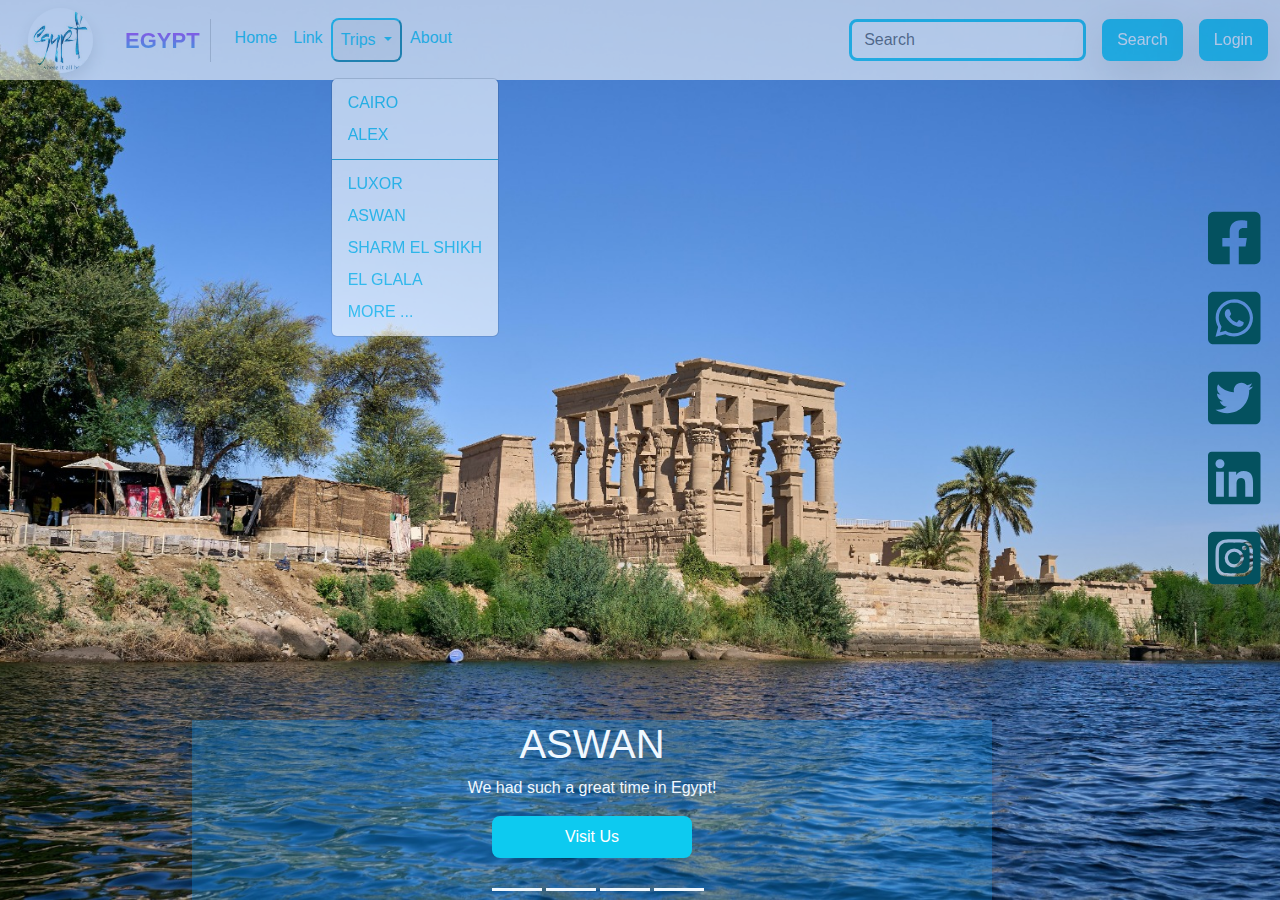
<file: aswan.html>
<!DOCTYPE html>
<html lang="en">
  <head>
    <meta charset="UTF-8" />
    <meta name="viewport" content="width=device-width, initial-scale=1.0" />
    <title>Egypt</title>
    <link rel="stylesheet" href="css/all.min.css" />
    <link rel="stylesheet" href="css/bootstrap.min.css" />
    <link rel="stylesheet" href="css/bootstrap.min.css.map" />
    <link rel="stylesheet" href="css/main.css" />
  </head>
  <body>
    <nav
      class="navbar navbar-expand-md navbar-light bg-light fixed-top"
      style="height: 80px; opacity: 0.6"
    >
      <div class="container-fluid">
        <input
          type="image"
          src="img/logo1.jpg"
          class="rounded-circle mx-3 shadow"
          alt="pic"
          height="65px"
          width="65px"
        />
        <a
          class="navbar-brand text-info m-3"
          href="#"
          style="
            border-right: 1px solid #ccc;
            padding-right: 10px;
            font-weight: bold;
          "
          >EGYPT</a
        >
        <button
          class="navbar-toggler"
          type="button"
          data-bs-toggle="collapse"
          data-bs-target="#navbarContent"
          aria-controls="navbarSupportedContent"
          aria-expanded="false"
          aria-label="Toggle navigation"
        >
          <span class="navbar-toggler-icon"></span>
        </button>
        <div class="collapse navbar-collapse" id="navbarContent">
          <ul class="navbar-nav me-auto mb-2 mb-lg-0">
            <li class="nav-item">
              <a class="nav-link active text-info" aria-current="page" href="#"
                >Home</a
              >
            </li>
            <li class="nav-item">
              <a class="nav-link text-info" href="#">Link</a>
            </li>
            <li class="nav-item dropdown">
              <button
                class="btn1 nav-link dropdown-toggle text-info border-2 border-info rounded-3 show"
                href="#"
                id="nav-Dropdown"
                role="button"
                data-bs-toggle="dropdown"
                aria-expanded="true"
              >
                Trips
              </button>
              <ul
                class="dropdown-menu mt-3 fade show"
                aria-labelledby="nav-Dropdown"
                data-bs-popper="static"
              >
                <li>
                  <a
                    class="dropdown-item text-info"
                    target="_blank"
                    href="index.html"
                    >CAIRO</a
                  >
                </li>
                <li>
                  <a class="dropdown-item text-info" target="_blank" href="">
                    ALEX</a
                  >
                </li>
                <li>
                  <hr class="dropdown-divider bg-info" />
                </li>
                <li>
                  <a class="dropdown-item text-info" target="_blank" href=""
                    >LUXOR</a
                  >
                </li>
                <li>
                  <a
                    class="dropdown-item text-info"
                    target="_blank"
                    href="aswan.html"
                    >ASWAN</a
                  >
                </li>
                <li>
                  <a
                    class="dropdown-item text-info"
                    target="_blank"
                    href="shram.html"
                    >SHARM EL SHIKH</a
                  >
                </li>
                <li>
                  <a
                    class="dropdown-item text-info"
                    target="_blank"
                    href="glalh.html"
                    >EL GLALA</a
                  >
                </li>
                <li>
                  <a class="dropdown-item text-info" target="_blank" href=""
                    >MORE ...</a
                  >
                </li>
              </ul>
            </li>
            <li class="nav-item">
              <a class="nav-link disabled text-info">About</a>
            </li>
          </ul>
          <form class="d-flex">
            <input
              class="form-control m-3 border-3 border-info rounded-3"
              type="search"
              placeholder="Search"
              aria-label="Search"
            />
          </form>
          <form class="d-flex">
            <button
              class="navbtn btn bg-info text-white me-3 border-3 border-info rounded-3 shadow-lg"
              type="submit"
            >
              Search
            </button>
            <button
              class="navbtn btn bg-info text-white border-3 border-info rounded-3 shadow-lg"
              type="button"
              data-bs-toggle="modal"
              data-bs-target="#myModal"
            >
              Login
            </button>
          </form>
        </div>
      </div>
    </nav>
    <div class="ASWAN">
      <div class="aswan">
        <h1>ASWAN</h1>
        <p>We had such a great time in Egypt!</p>
        <button
          class="btn bg-info text-white border-3 border-info rounded-3 w-25"
        >
          Visit Us
        </button>
        <div class="lines d-flex">
          <a class="line me-1" href="index.html"></a>
          <a class="line me-1" href="aswan.html"></a>
          <a class="line me-1" href="shram.html"></a>
          <a class="line me-1" href="glalh.html"></a>
        </div>
      </div>
    </div>
    <aside>
      <div
        class="d-flex flex-column justify-content-between ms-auto"
        style="position: fixed; z-index: 90; top: 200px; right: 20px"
      >
        <div class="aside-icon">
          <a href="#"><i class="fab fa-facebook-square"></i></a>
        </div>
        <div class="aside-icon">
          <a href="#"><i class="fab fa-whatsapp-square"></i></a>
        </div>
        <div class="aside-icon">
          <a href="#"><i class="fab fa-twitter-square"></i></a>
        </div>
        <div class="aside-icon">
          <a href="#"><i class="fab fa-linkedin"></i></a>
        </div>
        <div class="aside-icon">
          <a href="#"><i class="fab fa-instagram-square"></i></a>
        </div>
      </div>
    </aside>
    <script src="js/all.min.js"></script>
    <script src="js/bootstrap.bundle.min.js"></script>
    <script src="js/bootstrap.bundle.min.js.map"></script>
  </body>
</html>
</file>
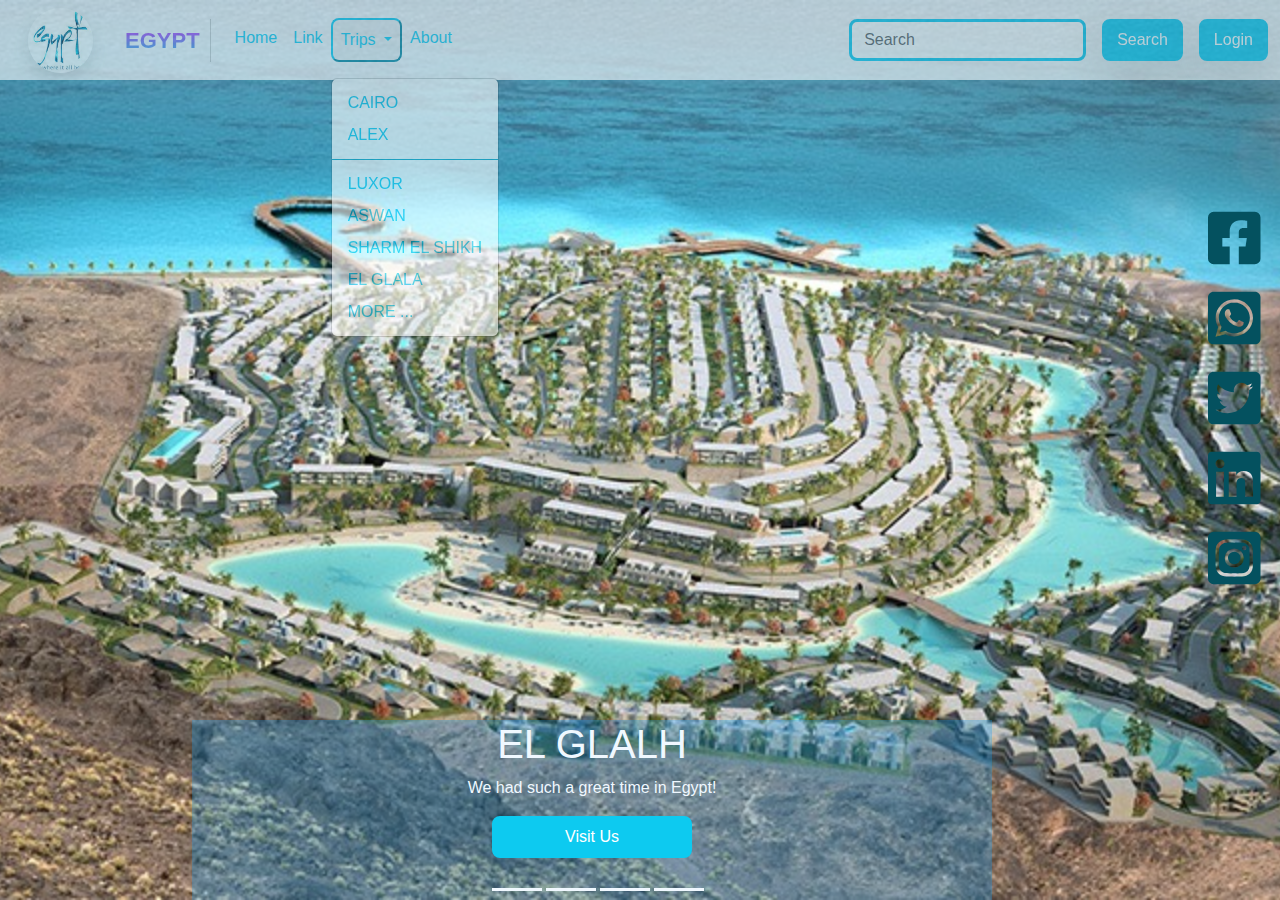
<file: glalh.html>
<!DOCTYPE html>
<html lang="en">
  <head>
    <meta charset="UTF-8" />
    <meta name="viewport" content="width=device-width, initial-scale=1.0" />
    <title>Egypt</title>
    <link rel="stylesheet" href="css/all.min.css" />
    <link rel="stylesheet" href="css/bootstrap.min.css" />
    <link rel="stylesheet" href="css/bootstrap.min.css.map" />
    <link rel="stylesheet" href="css/main.css" />
  </head>
  <body>
    <nav
      class="navbar navbar-expand-md navbar-light bg-light fixed-top"
      style="height: 80px; opacity: 0.6"
    >
      <div class="container-fluid">
        <input
          type="image"
          src="img/logo1.jpg"
          class="rounded-circle mx-3 shadow"
          alt="pic"
          height="65px"
          width="65px"
        />
        <a
          class="navbar-brand text-info m-3"
          href="#"
          style="
            border-right: 1px solid #ccc;
            padding-right: 10px;
            font-weight: bold;
          "
          >EGYPT</a
        >
        <button
          class="navbar-toggler"
          type="button"
          data-bs-toggle="collapse"
          data-bs-target="#navbarContent"
          aria-controls="navbarSupportedContent"
          aria-expanded="false"
          aria-label="Toggle navigation"
        >
          <span class="navbar-toggler-icon"></span>
        </button>
        <div class="collapse navbar-collapse" id="navbarContent">
          <ul class="navbar-nav me-auto mb-2 mb-lg-0">
            <li class="nav-item">
              <a class="nav-link active text-info" aria-current="page" href="#"
                >Home</a
              >
            </li>
            <li class="nav-item">
              <a class="nav-link text-info" href="#">Link</a>
            </li>
            <li class="nav-item dropdown">
              <button
                class="btn1 nav-link dropdown-toggle text-info border-2 border-info rounded-3 show"
                href="#"
                id="nav-Dropdown"
                role="button"
                data-bs-toggle="dropdown"
                aria-expanded="true"
              >
                Trips
              </button>
              <ul
                class="dropdown-menu mt-3 fade show"
                aria-labelledby="nav-Dropdown"
                data-bs-popper="static"
              >
                <li>
                  <a
                    class="dropdown-item text-info"
                    target="_blank"
                    href="index.html"
                    >CAIRO</a
                  >
                </li>
                <li>
                  <a class="dropdown-item text-info" target="_blank" href="">
                    ALEX</a
                  >
                </li>
                <li>
                  <hr class="dropdown-divider bg-info" />
                </li>
                <li>
                  <a class="dropdown-item text-info" target="_blank" href=""
                    >LUXOR</a
                  >
                </li>
                <li>
                  <a
                    class="dropdown-item text-info"
                    target="_blank"
                    href="aswan.html"
                    >ASWAN</a
                  >
                </li>
                <li>
                  <a
                    class="dropdown-item text-info"
                    target="_blank"
                    href="shram.html"
                    >SHARM EL SHIKH</a
                  >
                </li>
                <li>
                  <a
                    class="dropdown-item text-info"
                    target="_blank"
                    href="glalh.html"
                    >EL GLALA</a
                  >
                </li>
                <li>
                  <a class="dropdown-item text-info" target="_blank" href=""
                    >MORE ...</a
                  >
                </li>
              </ul>
            </li>
            <li class="nav-item">
              <a class="nav-link disabled text-info">About</a>
            </li>
          </ul>
          <form class="d-flex">
            <input
              class="form-control m-3 border-3 border-info rounded-3"
              type="search"
              placeholder="Search"
              aria-label="Search"
            />
          </form>
          <form class="d-flex">
            <button
              class="navbtn btn bg-info text-white me-3 border-3 border-info rounded-3 shadow-lg"
              type="submit"
            >
              Search
            </button>
            <button
              class="navbtn btn bg-info text-white border-3 border-info rounded-3 shadow-lg"
              type="button"
              data-bs-toggle="modal"
              data-bs-target="#myModal"
            >
              Login
            </button>
          </form>
        </div>
      </div>
    </nav>
    <div class="glalh">
      <div class="luxer">
        <h1>EL GLALH</h1>
        <p>We had such a great time in Egypt!</p>
        <button
          class="btn bg-info text-white border-3 border-info rounded-3 w-25"
        >
          Visit Us
        </button>
        <div class="lines d-flex">
          <a class="line me-1" href="index.html"></a>
          <a class="line me-1" href="aswan.html"></a>
          <a class="line me-1" href="shram.html"></a>
          <a class="line me-1" href="glalh.html"></a>
        </div>
      </div>
    </div>
    <aside>
      <div
        class="d-flex flex-column justify-content-between ms-auto"
        style="position: fixed; z-index: 90; top: 200px; right: 20px"
      >
        <div class="aside-icon">
          <a href="#"><i class="fab fa-facebook-square"></i></a>
        </div>
        <div class="aside-icon">
          <a href="#"><i class="fab fa-whatsapp-square"></i></a>
        </div>
        <div class="aside-icon">
          <a href="#"><i class="fab fa-twitter-square"></i></a>
        </div>
        <div class="aside-icon">
          <a href="#"><i class="fab fa-linkedin"></i></a>
        </div>
        <div class="aside-icon">
          <a href="#"><i class="fab fa-instagram-square"></i></a>
        </div>
      </div>
    </aside>
    <script src="js/all.min.js"></script>
    <script src="js/bootstrap.bundle.min.js"></script>
    <script src="js/bootstrap.bundle.min.js.map"></script>
  </body>
</html>
</file>
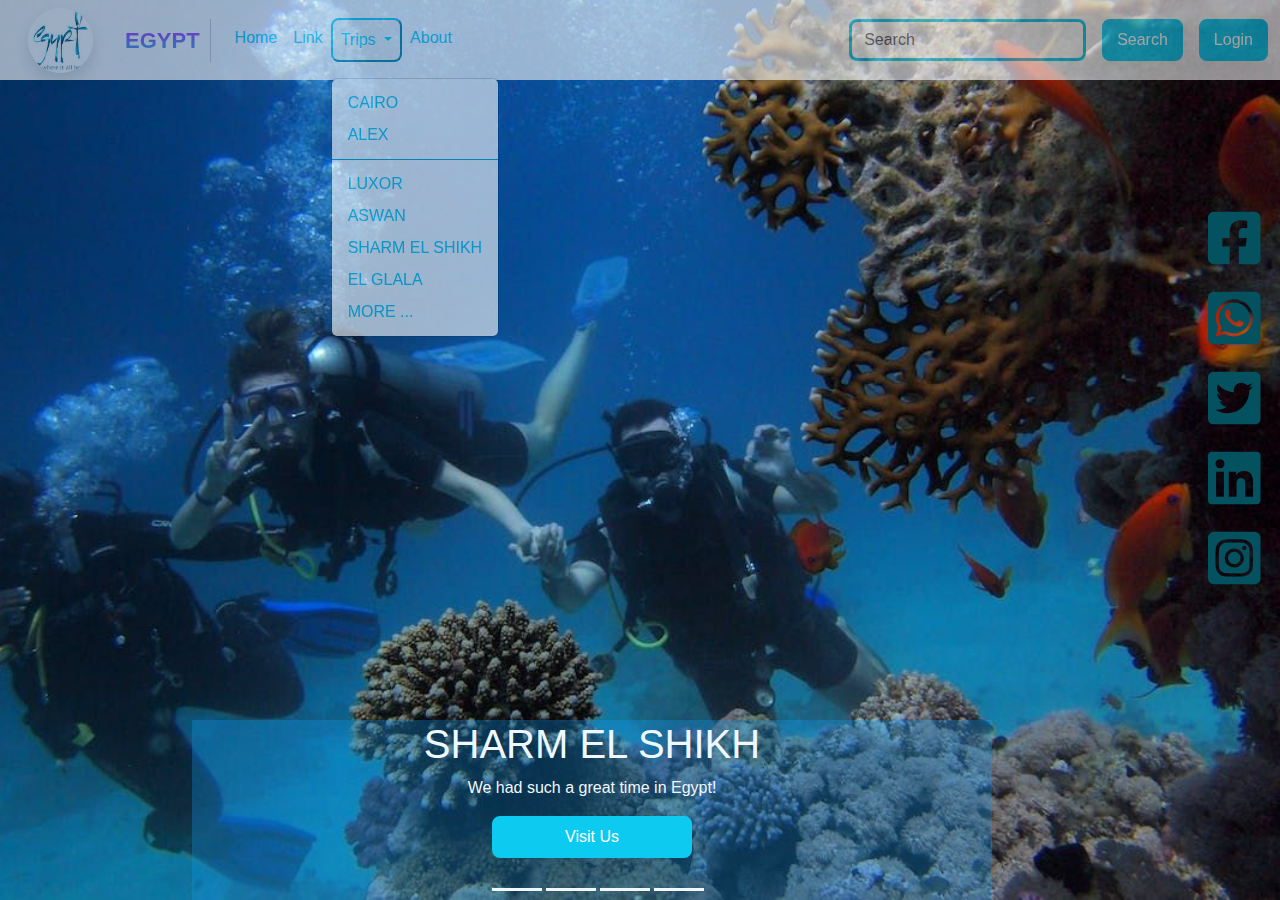
<file: shram.html>
<!DOCTYPE html>
<html lang="en">
  <head>
    <meta charset="UTF-8" />
    <meta name="viewport" content="width=device-width, initial-scale=1.0" />
    <title>Egypt</title>
    <link rel="stylesheet" href="css/all.min.css" />
    <link rel="stylesheet" href="css/bootstrap.min.css" />
    <link rel="stylesheet" href="css/bootstrap.min.css.map" />
    <link rel="stylesheet" href="css/main.css" />
  </head>
  <body>
    <nav
      class="navbar navbar-expand-md navbar-light bg-light fixed-top"
      style="height: 80px; opacity: 0.6"
    >
      <div class="container-fluid">
        <input
          type="image"
          src="img/logo1.jpg"
          class="rounded-circle mx-3 shadow"
          alt="pic"
          height="65px"
          width="65px"
        />
        <a
          class="navbar-brand text-info m-3"
          href="#"
          style="
            border-right: 1px solid #ccc;
            padding-right: 10px;
            font-weight: bold;
          "
          >EGYPT</a
        >
        <button
          class="navbar-toggler"
          type="button"
          data-bs-toggle="collapse"
          data-bs-target="#navbarContent"
          aria-controls="navbarSupportedContent"
          aria-expanded="false"
          aria-label="Toggle navigation"
        >
          <span class="navbar-toggler-icon"></span>
        </button>
        <div class="collapse navbar-collapse" id="navbarContent">
          <ul class="navbar-nav me-auto mb-2 mb-lg-0">
            <li class="nav-item">
              <a class="nav-link active text-info" aria-current="page" href="#"
                >Home</a
              >
            </li>
            <li class="nav-item">
              <a class="nav-link text-info" href="#">Link</a>
            </li>
            <li class="nav-item dropdown">
              <button
                class="btn1 nav-link dropdown-toggle text-info border-2 border-info rounded-3 show"
                href="#"
                id="nav-Dropdown"
                role="button"
                data-bs-toggle="dropdown"
                aria-expanded="true"
              >
                Trips
              </button>
              <ul
                class="dropdown-menu mt-3 fade show"
                aria-labelledby="nav-Dropdown"
                data-bs-popper="static"
              >
                <li>
                  <a
                    class="dropdown-item text-info"
                    target="_blank"
                    href="index.html"
                    >CAIRO</a
                  >
                </li>
                <li>
                  <a class="dropdown-item text-info" target="_blank" href="">
                    ALEX</a
                  >
                </li>
                <li>
                  <hr class="dropdown-divider bg-info" />
                </li>
                <li>
                  <a class="dropdown-item text-info" target="_blank" href=""
                    >LUXOR</a
                  >
                </li>
                <li>
                  <a
                    class="dropdown-item text-info"
                    target="_blank"
                    href="aswan.html"
                    >ASWAN</a
                  >
                </li>
                <li>
                  <a
                    class="dropdown-item text-info"
                    target="_blank"
                    href="shram.html"
                    >SHARM EL SHIKH</a
                  >
                </li>
                <li>
                  <a
                    class="dropdown-item text-info"
                    target="_blank"
                    href="glalh.html"
                    >EL GLALA</a
                  >
                </li>
                <li>
                  <a class="dropdown-item text-info" target="_blank" href=""
                    >MORE ...</a
                  >
                </li>
              </ul>
            </li>
            <li class="nav-item">
              <a class="nav-link disabled text-info">About</a>
            </li>
          </ul>
          <form class="d-flex">
            <input
              class="form-control m-3 border-3 border-info rounded-3"
              type="search"
              placeholder="Search"
              aria-label="Search"
            />
          </form>
          <form class="d-flex">
            <button
              class="navbtn btn bg-info text-white me-3 border-3 border-info rounded-3 shadow-lg"
              type="submit"
            >
              Search
            </button>
            <button
              class="navbtn btn bg-info text-white border-3 border-info rounded-3 shadow-lg"
              type="button"
              data-bs-toggle="modal"
              data-bs-target="#myModal"
            >
              Login
            </button>
          </form>
        </div>
      </div>
    </nav>
    <div class="ALEX">
      <div class="alex">
        <h1>SHARM EL SHIKH</h1>
        <p>We had such a great time in Egypt!</p>
        <button
          class="btn bg-info text-white border-3 border-info rounded-3 w-25"
        >
          Visit Us
        </button>
        <div class="lines d-flex">
          <a class="line me-1" href="index.html"></a>
          <a class="line me-1" href="aswan.html"></a>
          <a class="line me-1" href="shram.html"></a>
          <a class="line me-1" href="glalh.html"></a>
        </div>
      </div>
    </div>
    <aside>
      <div
        class="d-flex flex-column justify-content-between ms-auto"
        style="position: fixed; z-index: 90; top: 200px; right: 20px"
      >
        <div class="aside-icon">
          <a href="#"><i class="fab fa-facebook-square"></i></a>
        </div>
        <div class="aside-icon">
          <a href="#"><i class="fab fa-whatsapp-square"></i></a>
        </div>
        <div class="aside-icon">
          <a href="#"><i class="fab fa-twitter-square"></i></a>
        </div>
        <div class="aside-icon">
          <a href="#"><i class="fab fa-linkedin"></i></a>
        </div>
        <div class="aside-icon">
          <a href="#"><i class="fab fa-instagram-square"></i></a>
        </div>
      </div>
    </aside>
    <script src="js/all.min.js"></script>
    <script src="js/bootstrap.bundle.min.js"></script>
    <script src="js/bootstrap.bundle.min.js.map"></script>
  </body>
</html>
</file>
<file: css/main.css>
* {
  margin: 0;
  padding: 0;
  box-sizing: border-box;
}
body {
  font-family: "Work Sans", sans-serif;
  background-color: #ebedf1;
}
.navbar-brand,
.WELCOME,
.accordion-button,
.end span {
  background: -webkit-linear-gradient(90deg, #00dbde, #fc00ff);
  font-size: 22px;
  font-weight: bolder;
  text-transform: uppercase;
  -webkit-background-clip: text;
  background-clip: text;
  -webkit-text-fill-color: transparent;
  transition: 0.4s;
  border-right: 1px solid #00dbde;
}
.aside-icon a {
  color: #04515f;
}
.aside-icon a:hover {
  color: #5d919a;
}
.navbar-brand:hover {
  text-shadow: 2px 2px 8px #00dbde;
}
.nav-link:hover::first-letter {
  color: #fc00ff;
  font-size: 22px;
  text-shadow: 1px 1px 2px #fc00ff;
}
header,
.ASWAN,
.ALEX,
.glalh {
  height: 100vh;
  background-position: center;
  background-size: cover;
  background-repeat: no-repeat;
  position: relative;
  text-align: center;
}
header {
  background-image: url(../img/img1.jpg);
}
.ASWAN {
  background-image: url(../img/img2.jpg);
}
.ALEX {
  background-image: url(../img/img-3.jpg);
}
.glalh {
  background-image: url(../img/img4.jpg);
}
.cairo,
.aswan,
.alex,
.luxer {
  position: absolute;
  width: 800px;
  height: 180px;
  background-color: rgba(15, 155, 242, 0.3);
  bottom: 0;
  left: 15%;
  color: aliceblue;
}
.lines {
  margin-left: 300px;
  margin-top: 30px;
}
.line {
  width: 50px;
  height: 3px;
  background-color: aliceblue;
}
.aside-icon {
  text-align: center;
  font-size: 60px;
  line-height: 80px;
}
.aside-icon a i {
  color: cadetblue;
}
.welcom {
  background-color: rgb(158, 217, 219);
}
.Popular {
  text-align: center;
  padding-top: 40px;
  background-color: cadetblue;
  border-radius: 10px;
  color: #fff;
  font-size: 40px;
  height: 20vh;
}
.one h1 {
  background: -webkit-linear-gradient(90deg, #00dbde, #fc00ff);
  font-size: 22px;
  font-weight: bolder;
  text-transform: uppercase;
  -webkit-background-clip: text;
  background-clip: text;
  -webkit-text-fill-color: transparent;
  transition: 0.4s;
  border-right: 1px solid #00dbde;
}
.p1 {
  visibility: hidden;
  opacity: 0;
  background-color: grey;
  height: 50px;
  color: #fff;
  text-align: center;
}
.one:hover .p1 {
  visibility: visible;
  opacity: 1;
}
h3 a {
  text-decoration: none;
}
h3 a:hover {
  color: gray;
}
.LUXER,
.img2 {
  background-attachment: fixed;
  height: 300px;
  background-size: cover;
  background-position: center;
}
.LUXER {
  background-image: url(../img/luxer.jpg);
}
.accordion-body {
  background-color: #04515f !important;
}
.img2 {
  background-image: url(../img/img12.jpg);
}
.cardover,
.swia {
  position: relative;
}
.cardover::after {
  content: "";
  position: absolute;
  left: 10px;
  top: 0;
  width: 0;
  height: 0;
  background-color: #00dbde;
  opacity: 0.3;
  transition: 1s;
}
.cardover::before {
  content: "";
  position: absolute;
  right: 80px;
  bottom: 0;
  width: 0;
  height: 0;
  background-color: #00dbde;
  opacity: 0.3;
  transition: 1s;
}
.cardover:hover:after {
  width: 76%;
  height: 50%;
}
.cardover:hover::before {
  width: 76%;
  height: 50%;
  z-index: 6;
}
.card-body {
  position: relative;
}
.know {
  position: absolute;
  z-index: 5;
  bottom: 40px;
  right: 13px;
}
.last-card {
  margin: auto;
}
@media (max-width: 800px) {
  .one,
  .two,
  .three {
    margin-top: 25px;
  }
  .last {
    margin-bottom: 20px;
  }
}
@media (max-width: 700px) {
}
.one,
.two,
.three {
  background-position: center;
  background-size: cover;
  background-repeat: no-repeat;
  height: 60vh;
  position: relative;
  color: #fff;
  border-radius: 10%;
  transition: 1s;
  width: 350px;
  margin-left: 20px;
}
.one:hover,
.two:hover,
.three:hover {
  transform: scale(0.8, 0.8);
  transition: 1s;
}
.one {
  background-image: url(../img/fluter.jpg);
}
.two {
  background-image: url(../img/front.jpg);
}
.three {
  background-image: url(../img/ui.ux.jpg);
}
.overlay {
  background-color: rgba(10, 0, 0, 0.5);
  border-radius: 10%;
  width: 100%;
  height: 100%;
  position: absolute;
  top: 0;
  left: 0;
}
.fluter {
  position: absolute;
  border-radius: 50%;
  top: 30%;
  left: 10%;
}
.footer {
  position: absolute;
  top: 80%;
}
.card {
  position: relative;
  margin: auto;
}
.card-title {
  color: #04515f;
}
.LINEb {
  width: 70px;
  height: 3px;
  transition: 0.5s;
  background-color: #04515f;
  border-radius: 5px;
}
.card :hover .LINEb {
  width: 90px;
  transition: 0.5s;
}
.card :hover .img-pro img,
.card :hover .img-pro2 img {
  transform: scale(1.02);
}
.list-pro {
  list-style: none;
  display: flex;
}
.list-pro li {
  margin-left: 20px;
  border: 1px solid grey;
  background-color: grey;
  border-radius: 5px;
}
.list-pro li:hover {
  background-color: rgb(67, 65, 65);
}
.list-pro .play {
  text-decoration: none;
  color: #04515f;
}
.card {
  margin-left: 40px;
}
.img-pro {
  overflow: hidden;
  border-radius: 0 20px 20px 0;
}
.img-pro img {
  width: 400px;
}
.img-pro3 {
  overflow: hidden;
}
.img-pro3 img {
  width: 400px;
  height: 400px;
  border-radius: 0 20px 20px 0;
}
.last {
  width: 250px;
  text-align: center;
  height: 200px;
  background-color: #fff;
  border-radius: 6px;
}
.twe {
  border-radius: 10px;
  box-shadow: -3px -3px 20px 10px rgb(201, 198, 241);
}
address a {
  color: #fff;
  text-decoration: none;
}
address a:hover {
  color: gray;
}
</file>
